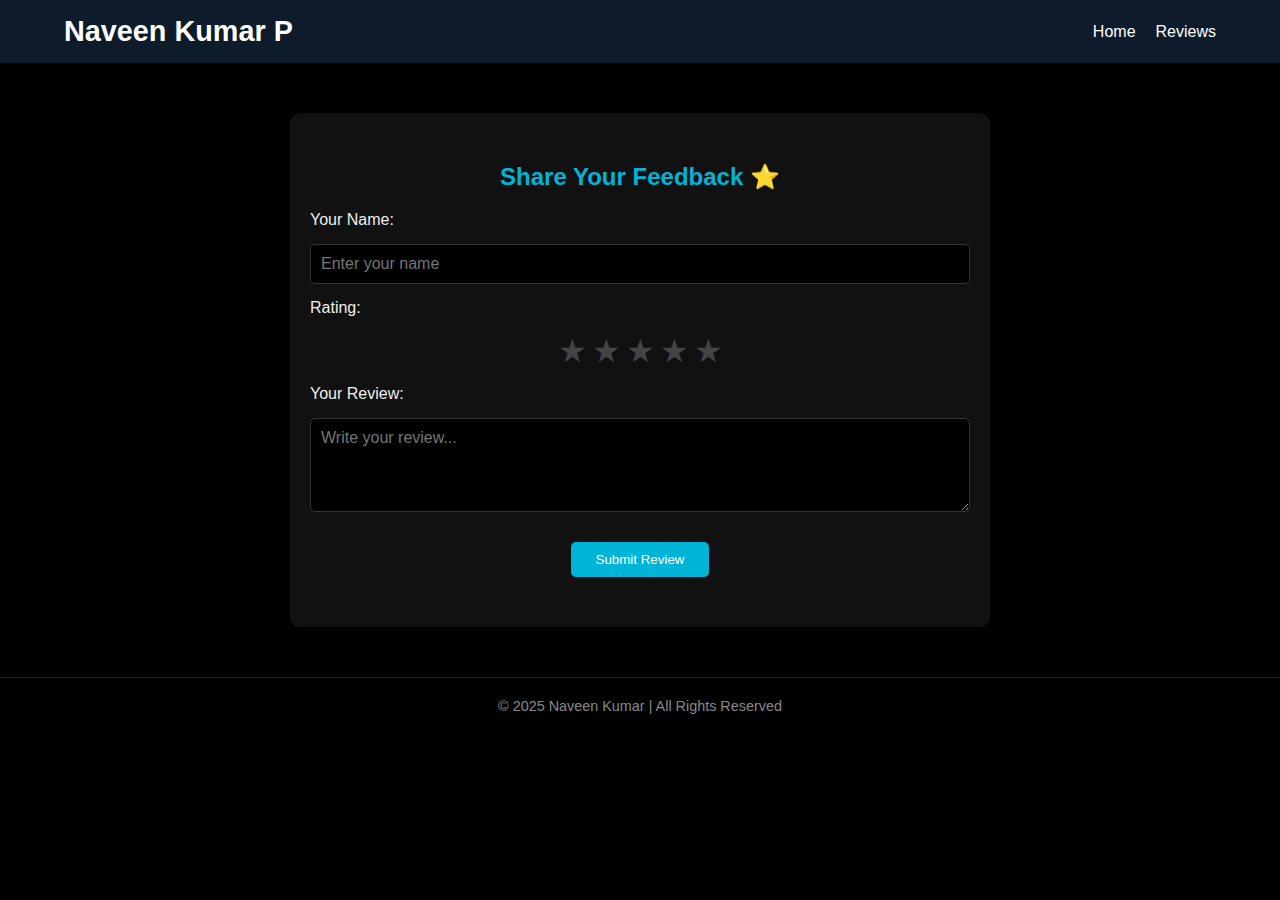
<file: frontend/review.html>
<!DOCTYPE html>
<html lang="en">
<head>
  <meta charset="UTF-8">
  <meta name="viewport" content="width=device-width, initial-scale=1.0">
  <title>Give a Review | Naveen Kumar</title>
  <link rel="stylesheet" href="style.css">
</head>
<body>

  <header>
    <div class="container">
      <h1>Naveen Kumar P</h1>
      <nav>
        <ul>
          <li><a href="index.html">Home</a></li>
          <li><a href="review.html">Reviews</a></li>
        </ul>
      </nav>
    </div>
  </header>

  <!-- Review Form Section -->
  <section id="review-page">
    <h2>Share Your Feedback ⭐</h2>

    <form id="reviewForm">
      <label for="name">Your Name:</label>
      <input type="text" id="name" name="name" placeholder="Enter your name" required>

      <label>Rating:</label>
      <div class="star-rating">
        <input type="radio" id="star5" name="rating" value="5" required>
        <label for="star5">★</label>
        <input type="radio" id="star4" name="rating" value="4">
        <label for="star4">★</label>
        <input type="radio" id="star3" name="rating" value="3">
        <label for="star3">★</label>
        <input type="radio" id="star2" name="rating" value="2">
        <label for="star2">★</label>
        <input type="radio" id="star1" name="rating" value="1">
        <label for="star1">★</label>
      </div>

      <label for="message">Your Review:</label>
      <textarea id="message" name="message" rows="4" placeholder="Write your review..." required></textarea>

      <button type="submit" class="btn">Submit Review</button>
    </form>
  </section>

  <footer>
    <p>© 2025 Naveen Kumar | All Rights Reserved</p>
  </footer>

  <script src="script.js"></script>
</body>
</html>
</file>
<file: frontend/style.css>
/* ================================
   GLOBAL STYLES (Dark Theme)
================================ */
* {
    margin: 0;
    padding: 0;
    box-sizing: border-box;
    font-family: "Poppins", sans-serif;
}

body {
    background: #000; /* black background */
    color: #f1f1f1;  /* light text */
}

/* ================================
   HEADER & NAVBAR
================================ */
header {
    background: #0d1b2a;
    color: #fff;
    padding: 15px 0;
    position: sticky;
    top: 0;
    z-index: 100;
}

.container {
    width: 90%;
    margin: auto;
    display: flex;
    justify-content: space-between;
    align-items: center;
}

header h1 {
    font-size: 1.8rem;
}

nav ul {
    display: flex;
    list-style: none;
}

nav ul li {
    margin-left: 20px;
}

nav ul li a {
    color: #fff;
    text-decoration: none;
    font-weight: 500;
    transition: color 0.3s;
}

nav ul li a:hover {
    color: #00b4d8;
}

/* ================================
   HOME SECTION
================================ */
.home-section {
    text-align: center;
    padding: 60px 20px;
    background: #1b263b;
    color: #fff;
}

.profile-img {
    width: 180px;
    height: 180px;
    border-radius: 50%;
    margin-bottom: 20px;
    border: 4px solid #fff;
}

.btn {
    display: inline-block;
    padding: 10px 20px;
    background: #00b4d8;
    color: #fff;
    border-radius: 5px;
    text-decoration: none;
    margin-top: 15px;
    transition: 0.3s;
}

.btn:hover {
    background: #0077b6;
}

/* ================================
   SOCIAL LINKS
================================ */
.social-links {
    margin-top: 20px;
}

.social-links a {
    color: white;
    font-size: 1.8rem;
    margin: 0 10px;
    transition: 0.3s;
}

.social-links a:hover {
    color: #00b4d8;
}

/* ================================
   SECTIONS (About, Skills, etc.)
================================ */
section {
    padding: 50px 20px;
    max-width: 900px;
    margin: auto;
    color: #e0e0e0;
    background: transparent;
}

h2 {
    text-align: center;
    color: #00b4d8;
    margin-bottom: 20px;
}

/* ================================
   SKILLS
================================ */
.skills-list {
    display: flex;
    justify-content: center;
    flex-wrap: wrap;
    gap: 15px;
}

.skills-list li {
    background: #0077b6;
    color: white;
    padding: 10px 15px;
    border-radius: 5px;
}

/* ================================
   EDUCATION & PROJECTS
================================ */
.edu-item, .project {
    margin-bottom: 20px;
}

/* ================================
   CONTACT LINKS
================================ */
.contact-links {
    margin-top: 20px;
    text-align: center;
}

.contact-links a {
    display: inline-block;
    margin: 10px;
    color: #00b4d8;
    text-decoration: none;
    font-weight: 500;
    transition: color 0.3s;
}

.contact-links a:hover {
    color: #48cae4;
}

/* ================================
   REVIEW PAGE (review.html)
================================ */
#review-page {
  padding: 50px 20px;
  max-width: 700px;
  margin: 50px auto;
  background: #111;
  border-radius: 10px;
  box-shadow: 0 2px 10px rgba(0,0,0,0.5);
  color: #eee;
}

#review-page h2 {
  text-align: center;
  color: #00b4d8;
  margin-bottom: 20px;
}

#reviewForm {
  display: flex;
  flex-direction: column;
  gap: 15px;
}

#reviewForm input,
#reviewForm textarea {
  padding: 10px;
  border: 1px solid #333;
  border-radius: 5px;
  font-size: 1rem;
  background: #000;
  color: #fff;
}

.star-rating {
  display: flex;
  flex-direction: row-reverse;
  justify-content: center;
  gap: 5px;
  font-size: 2rem;
  cursor: pointer;
}

.star-rating input {
  display: none;
}

.star-rating label {
  color: #444;
  transition: color 0.2s;
}

.star-rating input:checked ~ label,
.star-rating label:hover,
.star-rating label:hover ~ label {
  color: #ffca28;
}

#reviewForm .btn {
  width: fit-content;
  align-self: center;
  padding: 10px 25px;
  background: #00b4d8;
  color: #fff;
  border: none;
  border-radius: 5px;
  cursor: pointer;
  transition: 0.3s;
}

#reviewForm .btn:hover {
  background: #0096c7;
}

/* ================================
   GIVE REVIEW SECTION (on main page)
================================ */
#give-review {
  background: #0d1b2a;
  color: #f1f1f1;
  text-align: center;
  padding: 80px 20px;
  border-top: 2px solid #00b4d8;
}

#give-review h2 {
  font-size: 1.8rem;
  margin-bottom: 10px;
  color: #00b4d8;
}

#give-review p {
  color: #ccc;
  margin-bottom: 25px;
  font-size: 1rem;
}

.review-btn {
  display: inline-block;
  padding: 12px 30px;
  background: #00b4d8;
  color: #fff;
  border-radius: 30px;
  font-weight: 600;
  text-decoration: none;
  transition: all 0.3s ease;
  box-shadow: 0 0 15px rgba(0, 180, 216, 0.5);
}

.review-btn:hover {
  background: #0096c7;
  transform: scale(1.05);
}

/* ================================
   FOOTER
================================ */
footer {
    background: #000;
    color: #888;
    text-align: center;
    padding: 20px;
    font-size: 0.9rem;
    border-top: 1px solid #222;
}

/* ================================
   RESPONSIVE DESIGN
================================ */
@media (max-width: 768px) {
    nav ul {
        flex-direction: column;
        align-items: center;
    }

    .profile-img {
        width: 140px;
        height: 140px;
    }

    #give-review h2 {
        font-size: 1.5rem;
    }
}
</file>
